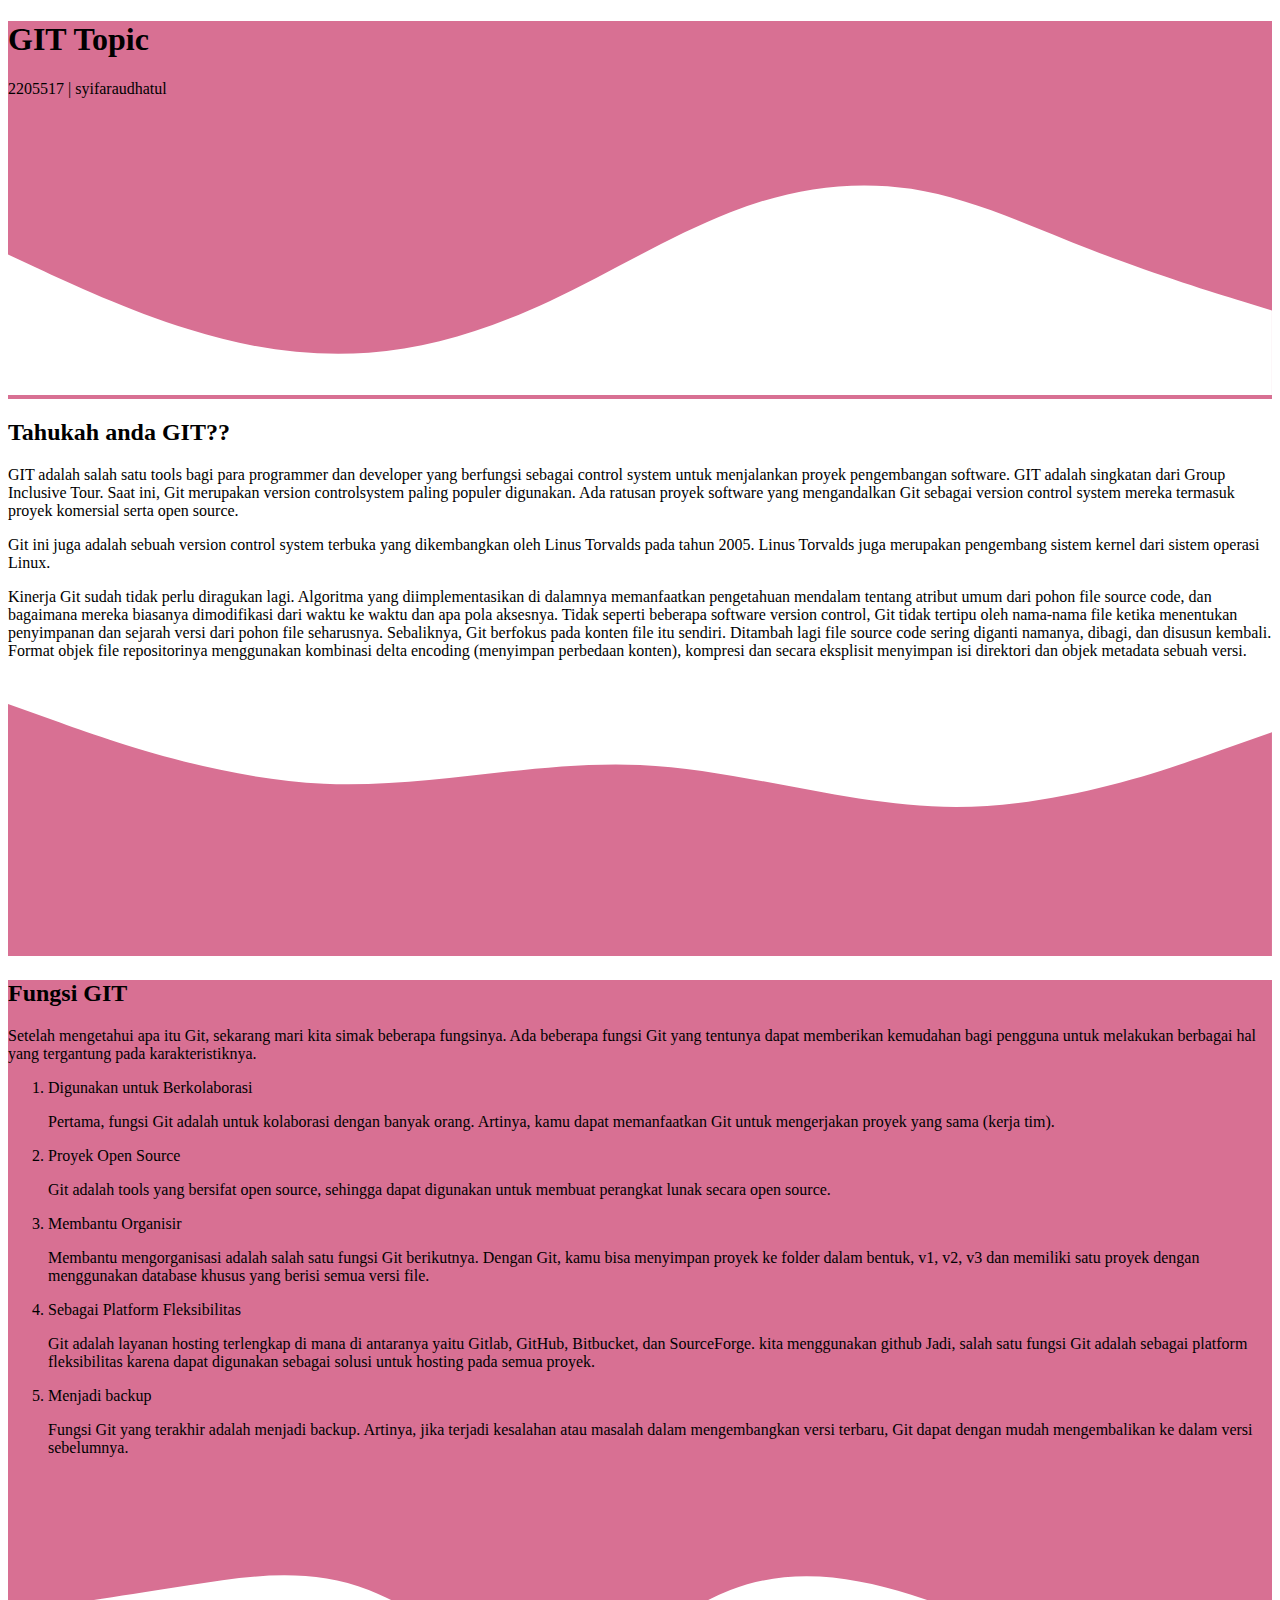
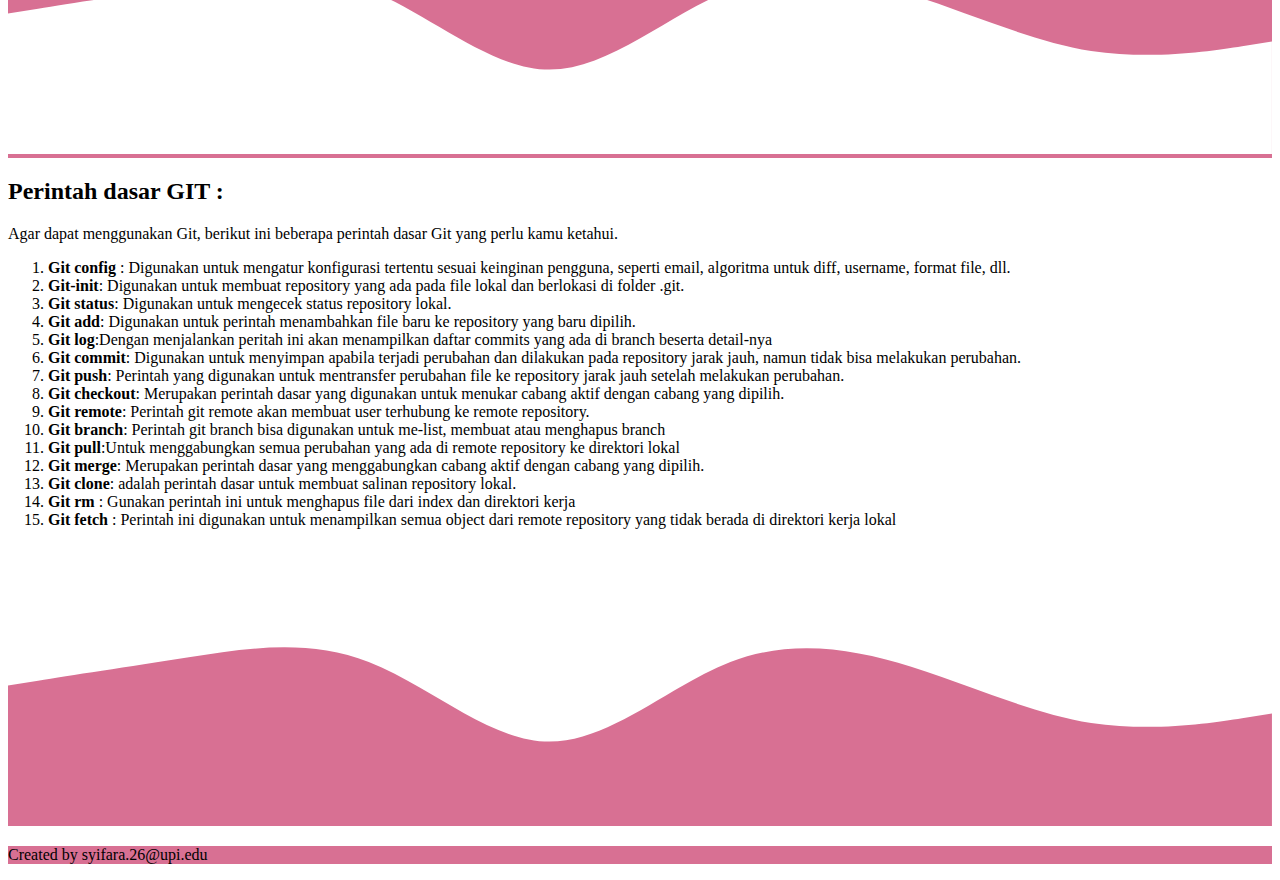
<file: main.html>
<!DOCTYPE html>
<html lang="en">
  <head>
    <meta charset="utf-8" />
    <meta name="viewport" content="width=device-width, initial-scale=1" />

    <link href="https://cdn.jsdelivr.net/npm/bootstrap@5.0.2/dist/css/bootstrap.min.css" rel="stylesheet" integrity="sha384-EVSTQN3/azprG1Anm3QDgpJLIm9Nao0Yz1ztcQTwFspd3yD65VohhpuuCOmLASjC" crossorigin="anonymous" />

    <title>syifaraudhatul | My Resumarry</title>
  </head>
  <body>
    <section class="jumbotron text-center pt-5" style="background-color: #d87093">
      <h1 class="display-4 fw-bold">GIT Topic</h1>
      <p class="lead fw-normal">2205517 | syifaraudhatul</p>
      <svg xmlns="http://www.w3.org/2000/svg" viewBox="0 0 1440 320">
        <path
          fill="#ffff"
          fill-opacity="1"
          d="M0,160L34.3,176C68.6,192,137,224,206,245.3C274.3,267,343,277,411,272C480,267,549,245,617,213.3C685.7,181,754,139,823,112C891.4,85,960,75,1029,85.3C1097.1,96,1166,128,1234,154.7C1302.9,181,1371,203,1406,213.3L1440,224L1440,320L1405.7,320C1371.4,320,1303,320,1234,320C1165.7,320,1097,320,1029,320C960,320,891,320,823,320C754.3,320,686,320,617,320C548.6,320,480,320,411,320C342.9,320,274,320,206,320C137.1,320,69,320,34,320L0,320Z"
        ></path>
      </svg>
    </section>

    <section>
      <div class="container">
        <div class="row text-center">
          <div class="col">
            <h2>Tahukah anda GIT??</h2>
          </div>
      </div>
      <div class="row">
        <div class="col">
          <p>
            GIT adalah salah satu tools bagi para programmer dan developer 
            yang berfungsi sebagai control system untuk menjalankan proyek pengembangan software. GIT adalah 
            singkatan dari Group Inclusive Tour. Saat ini, Git merupakan version controlsystem paling
            populer digunakan. Ada ratusan proyek software yang mengandalkan Git sebagai version control system
            mereka termasuk proyek komersial serta open source.
          </p>
          <p>
            Git ini juga adalah sebuah version control system terbuka yang dikembangkan oleh Linus Torvalds pada tahun 2005. 
            Linus Torvalds juga merupakan pengembang sistem kernel dari sistem operasi Linux.
          </p>
          <p>
            Kinerja Git sudah tidak perlu diragukan lagi. Algoritma yang diimplementasikan di dalamnya memanfaatkan 
            pengetahuan mendalam tentang atribut umum dari pohon file source code, dan bagaimana mereka biasanya dimodifikasi
            dari waktu ke waktu dan apa pola aksesnya. Tidak seperti beberapa software version control, Git tidak tertipu oleh 
            nama-nama file ketika menentukan penyimpanan dan sejarah versi dari pohon file seharusnya. Sebaliknya, Git berfokus 
            pada konten file itu sendiri. Ditambah lagi file source code sering diganti namanya, dibagi, dan disusun kembali.
            Format objek file repositorinya menggunakan kombinasi delta encoding (menyimpan perbedaan konten), kompresi dan secara
            eksplisit menyimpan isi direktori dan objek metadata sebuah versi.
          </p>
        </div>
      </div>
    </div>
    <svg xmlns="http://www.w3.org/2000/svg" viewBox="0 0 1440 320"><path fill="#d87093" fill-opacity="1" d="M0,32L60,53.3C120,75,240,117,360,122.7C480,128,600,96,720,101.3C840,107,960,149,1080,149.3C1200,149,1320,107,1380,85.3L1440,64L1440,320L1380,320C1320,320,1200,320,1080,320C960,320,840,320,720,320C600,320,480,320,360,320C240,320,120,320,60,320L0,320Z"></path></svg>
    </section>

    <section style="background-color: #d87093;">
      <div class="container">
        <div class="row text-center">
          <div class="col">
            <h2>Fungsi GIT</h2>
          </div>
        </div>
        <div class="row">
          <div class="col fw-normal">
            <p>
              Setelah mengetahui apa itu Git, sekarang mari kita simak beberapa fungsinya.
              Ada beberapa fungsi Git yang tentunya dapat memberikan kemudahan bagi pengguna
              untuk melakukan berbagai hal yang tergantung pada karakteristiknya.
            </p>
            <ol>
              <li>Digunakan untuk Berkolaborasi</li>
              <P>Pertama, fungsi Git adalah untuk kolaborasi dengan banyak orang. Artinya, kamu dapat memanfaatkan Git untuk mengerjakan proyek yang sama (kerja tim). </P>
              <li>Proyek Open Source</li>
              <P>Git adalah tools yang bersifat open source, sehingga dapat digunakan untuk membuat perangkat lunak secara open source.<p>
              <li>Membantu Organisir</li>
              <p>Membantu mengorganisasi adalah salah satu fungsi Git berikutnya. Dengan Git, kamu bisa menyimpan proyek ke folder dalam bentuk, 
                  v1, v2, v3 dan memiliki satu proyek dengan menggunakan database khusus yang berisi semua versi file.</p>
              <li>Sebagai Platform Fleksibilitas</li>
              <p>Git adalah layanan hosting terlengkap di mana di antaranya yaitu Gitlab, GitHub, Bitbucket, dan SourceForge. kita menggunakan github 
                  Jadi, salah satu fungsi Git adalah sebagai platform fleksibilitas karena dapat digunakan sebagai solusi untuk hosting pada semua proyek. </p>
              <li>Menjadi backup</li>
              <p>Fungsi Git yang terakhir adalah menjadi backup. Artinya, jika terjadi kesalahan atau masalah dalam mengembangkan versi terbaru, Git dapat dengan mudah mengembalikan ke dalam versi sebelumnya. </p>
            </ol>
            </div>
          </div>
        </div>
        <svg xmlns="http://www.w3.org/2000/svg" viewBox="0 0 1440 320"><path fill="#ffff" fill-opacity="1" d="M0,160L34.3,154.7C68.6,149,137,139,206,128C274.3,117,343,107,411,133.3C480,160,549,224,617,224C685.7,224,754,160,823,133.3C891.4,107,960,117,1029,138.7C1097.1,160,1166,192,1234,202.7C1302.9,213,1371,203,1406,197.3L1440,192L1440,320L1405.7,320C1371.4,320,1303,320,1234,320C1165.7,320,1097,320,1029,320C960,320,891,320,823,320C754.3,320,686,320,617,320C548.6,320,480,320,411,320C342.9,320,274,320,206,320C137.1,320,69,320,34,320L0,320Z"></path></svg>
    </section>

    <section>
      <div class="container">
        <div class="row text-center">
          <div class="col">
            <h2>Perintah dasar GIT :</h2>
          </div>
        </div>
        <div class="row">
          <div class="col">
            <p>Agar dapat menggunakan Git, berikut ini beberapa perintah dasar Git yang perlu kamu ketahui.</p>
            <ol>
              <li><b>Git config</b> : Digunakan untuk  mengatur konfigurasi tertentu sesuai keinginan pengguna, seperti email, algoritma untuk diff, username, format file, dll.</li>
              <li><b>Git-init</b>: Digunakan untuk membuat repository yang ada pada file lokal dan berlokasi di folder .git.</li> 
              <li><b>Git status</b>: Digunakan untuk mengecek status repository lokal. </li>
              <li><b>Git add</b>: Digunakan untuk perintah menambahkan file baru ke repository yang baru dipilih. </li>
              <li><b>Git log</b>:Dengan menjalankan peritah ini akan menampilkan daftar commits yang ada di branch beserta detail-nya</li>
              <li><b>Git commit</b>: Digunakan untuk menyimpan apabila terjadi perubahan dan dilakukan pada repository jarak jauh, namun tidak bisa melakukan perubahan. </li>
              <li><b>Git push</b>: Perintah yang digunakan untuk mentransfer perubahan file ke repository jarak jauh setelah melakukan perubahan. </li>
              <li><b>Git checkout</b>: Merupakan perintah dasar yang digunakan untuk menukar cabang aktif dengan cabang yang dipilih. </li>
              <li><b>Git remote</b>: Perintah git remote akan membuat user terhubung ke remote repository.</li>
              <li><b>Git branch</b>: Perintah git branch bisa digunakan untuk me-list, membuat atau menghapus branch</li>
              <li><b>Git pull</b>:Untuk menggabungkan semua perubahan yang ada di remote repository ke direktori lokal</li>
              <li><b>Git merge</b>: Merupakan perintah dasar yang menggabungkan cabang aktif dengan cabang yang dipilih.</li>
              <li><b>Git clone</b>: adalah perintah dasar untuk membuat salinan repository lokal.</li>
              <li><b>Git rm </b>: Gunakan perintah ini untuk menghapus file dari index dan direktori kerja</li>
              <li><b>Git fetch </b>: Perintah ini digunakan untuk menampilkan semua object dari remote repository yang tidak berada di direktori kerja lokal</li>
          </ol>
          </div>
        </div>
      </div>
      <svg xmlns="http://www.w3.org/2000/svg" viewBox="0 0 1440 320"><path fill="#d87093" fill-opacity="1" d="M0,160L34.3,154.7C68.6,149,137,139,206,128C274.3,117,343,107,411,133.3C480,160,549,224,617,224C685.7,224,754,160,823,133.3C891.4,107,960,117,1029,138.7C1097.1,160,1166,192,1234,202.7C1302.9,213,1371,203,1406,197.3L1440,192L1440,320L1405.7,320C1371.4,320,1303,320,1234,320C1165.7,320,1097,320,1029,320C960,320,891,320,823,320C754.3,320,686,320,617,320C548.6,320,480,320,411,320C342.9,320,274,320,206,320C137.1,320,69,320,34,320L0,320Z"></path></svg>
    </section>

    <footer class="fw-bold text-center pb-5" style="background-color: #d87093;">
      <p  class="fw-bold">Created by syifara.26@upi.edu</p>
    </footer>

    <script src="https://cdn.jsdelivr.net/npm/bootstrap@5.0.2/dist/js/bootstrap.bundle.min.js" integrity="sha384-MrcW6ZMFYlzcLA8Nl+NtUVF0sA7MsXsP1UyJoMp4YLEuNSfAP+JcXn/tWtIaxVXM" crossorigin="anonymous"></script>
  </body>
</html>

<!-- <!DOCTYPE html>
<html lang="en">
<head>
    <meta charset="UTF-8">
    <meta name="viewport" content="width=device-width, initial-scale=1.0">
    <title>Syifa Raudhatul Promnet</title>

</head>
<body style="background-color:white;">
    <h3> Nim             : 2205517</h3>
    <h3> Nama            : Syifa Raudhatul Jannah</h3>
    <h3> Kelas           : 3A PSTI</h3>
    <h3> Mata Kuliah     : Pemrograman Internet</h3>
    <center><h1 style="color:rgb(255, 87, 2);">GIT Topic</h1></center>

    <h3> A. Pengertian GIT </h3>


    <p>GIT adalah salah satu tools bagi para programmer dan developer 
        yang berfungsi sebagai control system untuk menjalankan proyek pengembangan software. GIT adalah 
        singkatan dari Group Inclusive Tour. Saat ini, Git merupakan version controlsystem paling
        populer digunakan. Ada ratusan proyek software yang mengandalkan Git sebagai version control system
        mereka termasuk proyek komersial serta open source.</p>
    <p>Git ini juga adalah sebuah version control system terbuka yang dikembangkan oleh Linus Torvalds pada tahun 2005. 
        Linus Torvalds juga merupakan pengembang sistem kernel dari sistem operasi Linux.</p>
    <p> Kinerja Git sudah tidak perlu diragukan lagi. Algoritma yang diimplementasikan di dalamnya memanfaatkan 
        pengetahuan mendalam tentang atribut umum dari pohon file source code, dan bagaimana mereka biasanya dimodifikasi
         dari waktu ke waktu dan apa pola aksesnya. Tidak seperti beberapa software version control, Git tidak tertipu oleh 
         nama-nama file ketika menentukan penyimpanan dan sejarah versi dari pohon file seharusnya. Sebaliknya, Git berfokus 
         pada konten file itu sendiri. Ditambah lagi file source code sering diganti namanya, dibagi, dan disusun kembali.
         Format objek file repositorinya menggunakan kombinasi delta encoding (menyimpan perbedaan konten), kompresi dan secara
         eksplisit menyimpan isi direktori dan objek metadata sebuah versi.</P>

    
    <h3> B. Fungsi GIT </h3>


    <p>Setelah mengetahui apa itu Git, sekarang mari kita simak beberapa fungsinya.
    Ada beberapa fungsi Git yang tentunya dapat memberikan kemudahan bagi pengguna
    untuk melakukan berbagai hal yang tergantung pada karakteristiknya.</p>
        <ol>
            <li>Digunakan untuk Berkolaborasi</li>
            <P>Pertama, fungsi Git adalah untuk kolaborasi dengan banyak orang. Artinya, kamu dapat memanfaatkan Git untuk mengerjakan proyek yang sama (kerja tim). </P>
            <li>Proyek Open Source</li>
            <P>Git adalah tools yang bersifat open source, sehingga dapat digunakan untuk membuat perangkat lunak secara open source.<p>
            <li>Membantu Organisir</li>
            <p>Membantu mengorganisasi adalah salah satu fungsi Git berikutnya. Dengan Git, kamu bisa menyimpan proyek ke folder dalam bentuk, 
                v1, v2, v3 dan memiliki satu proyek dengan menggunakan database khusus yang berisi semua versi file.</p>
            <li>Sebagai Platform Fleksibilitas</li>
            <p>Git adalah layanan hosting terlengkap di mana di antaranya yaitu Gitlab, GitHub, Bitbucket, dan SourceForge. kita menggunakan github 
                Jadi, salah satu fungsi Git adalah sebagai platform fleksibilitas karena dapat digunakan sebagai solusi untuk hosting pada semua proyek. </p>
            <li>Menjadi backup</li>
            <p>Fungsi Git yang terakhir adalah menjadi backup. Artinya, jika terjadi kesalahan atau masalah dalam mengembangkan versi terbaru, Git dapat dengan mudah mengembalikan ke dalam versi sebelumnya. </p>
        </ol>
    <h3>C. Perintah Dasar Git</h3>


    <p>Agar dapat menggunakan Git, berikut ini beberapa perintah dasar Git yang perlu kamu ketahui. </p>
        <ol>
            <li><b>Git config</b> : Digunakan untuk  mengatur konfigurasi tertentu sesuai keinginan pengguna, seperti email, algoritma untuk diff, username, format file, dll.</li>
            <li><b>Git-init</b>: Digunakan untuk membuat repository yang ada pada file lokal dan berlokasi di folder .git.</li> 
            <li><b>Git status</b>: Digunakan untuk mengecek status repository lokal. </li>
            <li><b>Git add</b>: Digunakan untuk perintah menambahkan file baru ke repository yang baru dipilih. </li>
            <li><b>Git log</b>:Dengan menjalankan peritah ini akan menampilkan daftar commits yang ada di branch beserta detail-nya</li>
            <li><b>Git commit</b>: Digunakan untuk menyimpan apabila terjadi perubahan dan dilakukan pada repository jarak jauh, namun tidak bisa melakukan perubahan. </li>
            <li><b>Git push</b>: Perintah yang digunakan untuk mentransfer perubahan file ke repository jarak jauh setelah melakukan perubahan. </li>
            <li><b>Git checkout</b>: Merupakan perintah dasar yang digunakan untuk menukar cabang aktif dengan cabang yang dipilih. </li>
            <li><b>Git remote</b>: Perintah git remote akan membuat user terhubung ke remote repository.</li>
            <li><b>Git branch</b>: Perintah git branch bisa digunakan untuk me-list, membuat atau menghapus branch</li>
            <li><b>Git pull</b>:Untuk menggabungkan semua perubahan yang ada di remote repository ke direktori lokal</li>
            <li><b>Git merge</b>: Merupakan perintah dasar yang menggabungkan cabang aktif dengan cabang yang dipilih.</li>
            <li><b>Git clone</b>: adalah perintah dasar untuk membuat salinan repository lokal.</li>
            <li><b>Git rm </b>: Gunakan perintah ini untuk menghapus file dari index dan direktori kerja</li>
            <li><b>Git fetch </b>: Perintah ini digunakan untuk menampilkan semua object dari remote repository yang tidak berada di direktori kerja lokal</li>

        </ol>







</body>
</html> -->
</file>
